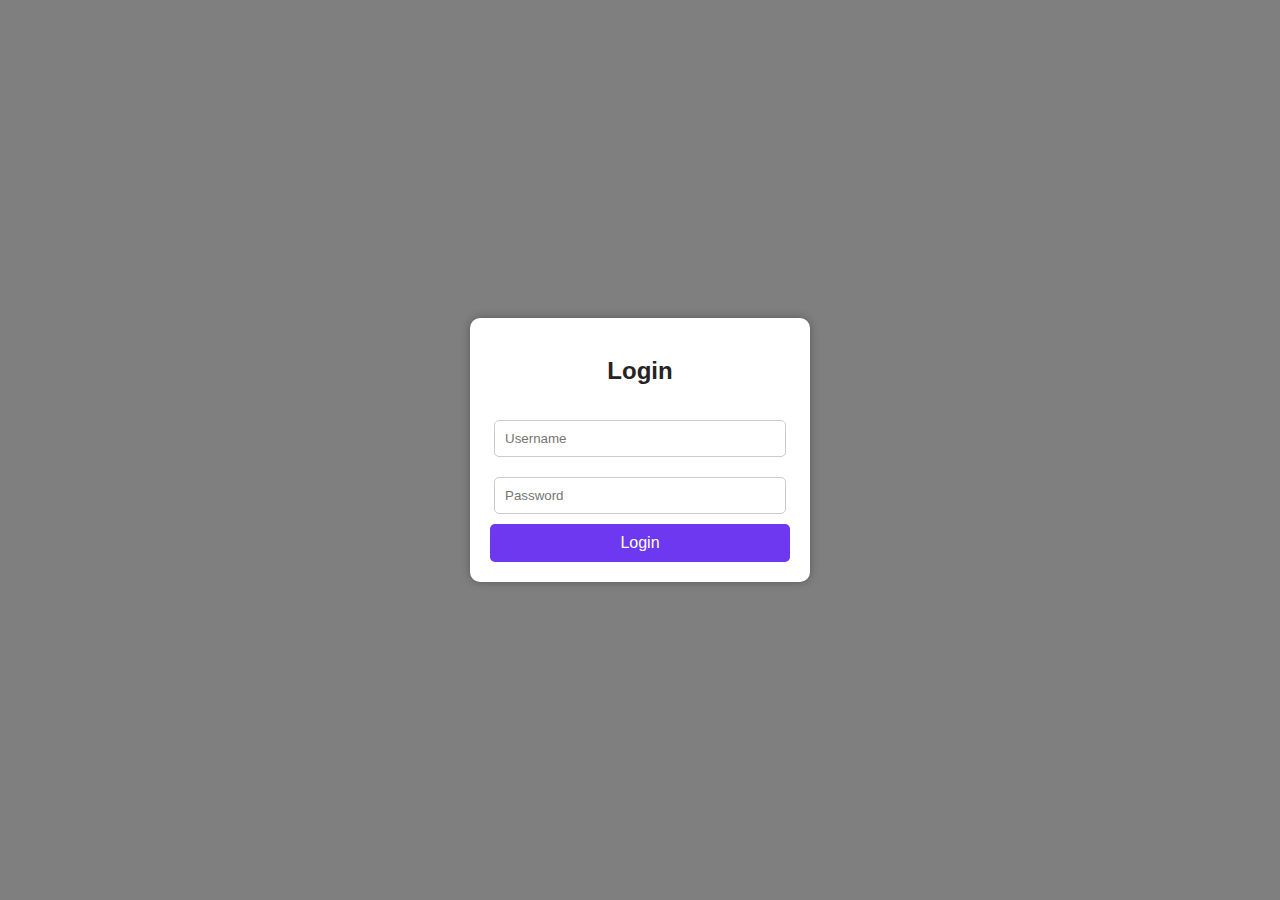
<file: Form-đn_đk.html>
<!DOCTYPE html>
<html lang="en">
  <head>
    <meta charset="UTF-8" />
    <meta name="viewport" content="width=device-width, initial-scale=1.0" />
    <title>Login Form with Centered Background Image</title>
    <link rel="stylesheet" href="style2.css" />
    <script src="script.js" defer></script>
  </head>
  <body>
    <div class="overlay"></div>
    <div class="login-form">
      <h2>Login</h2>
      <input type="text" placeholder="Username" />
      <input type="password" placeholder="Password" />
      <button id="loginButton">Login</button>
    </div>
  </body>
</html>
</file>
<file: style2.css>
body {
  display: flex;
  justify-content: center;
  align-items: center;
  height: 100vh;
  margin: 0;
  background: url("https://funix.edu.vn/wp-content/uploads/2022/01/hinh-thuc-1.jpg")
    no-repeat center center fixed;
  background-size: cover;
  position: relative;
}

.overlay {
  position: absolute;
  top: 0;
  left: 0;
  right: 0;
  bottom: 0;
  background: rgba(0, 0, 0, 0.5);
  z-index: 1;
}

.login-form {
  position: relative;
  z-index: 2;
  background: white;
  padding: 20px;
  border-radius: 10px;
  box-shadow: 0 0 10px rgba(0, 0, 0, 0.3);
  width: 300px;
  text-align: center;
}

.login-form h2 {
  margin-bottom: 25px;
  font-family: Arial, sans-serif;
  color: #252424;
}

.login-form input {
  width: 90%;
  padding: 10px;
  margin: 10px 0;
  border: 1px solid #ccc;
  border-radius: 5px;
}

.login-form button {
  width: 100%;
  padding: 10px;
  background-color: #6e37f0;
  border: none;
  border-radius: 5px;
  color: white;
  font-size: 16px;
  cursor: pointer;
}

.login-form button:hover {
  background-color: #0056b3;
}
</file>
